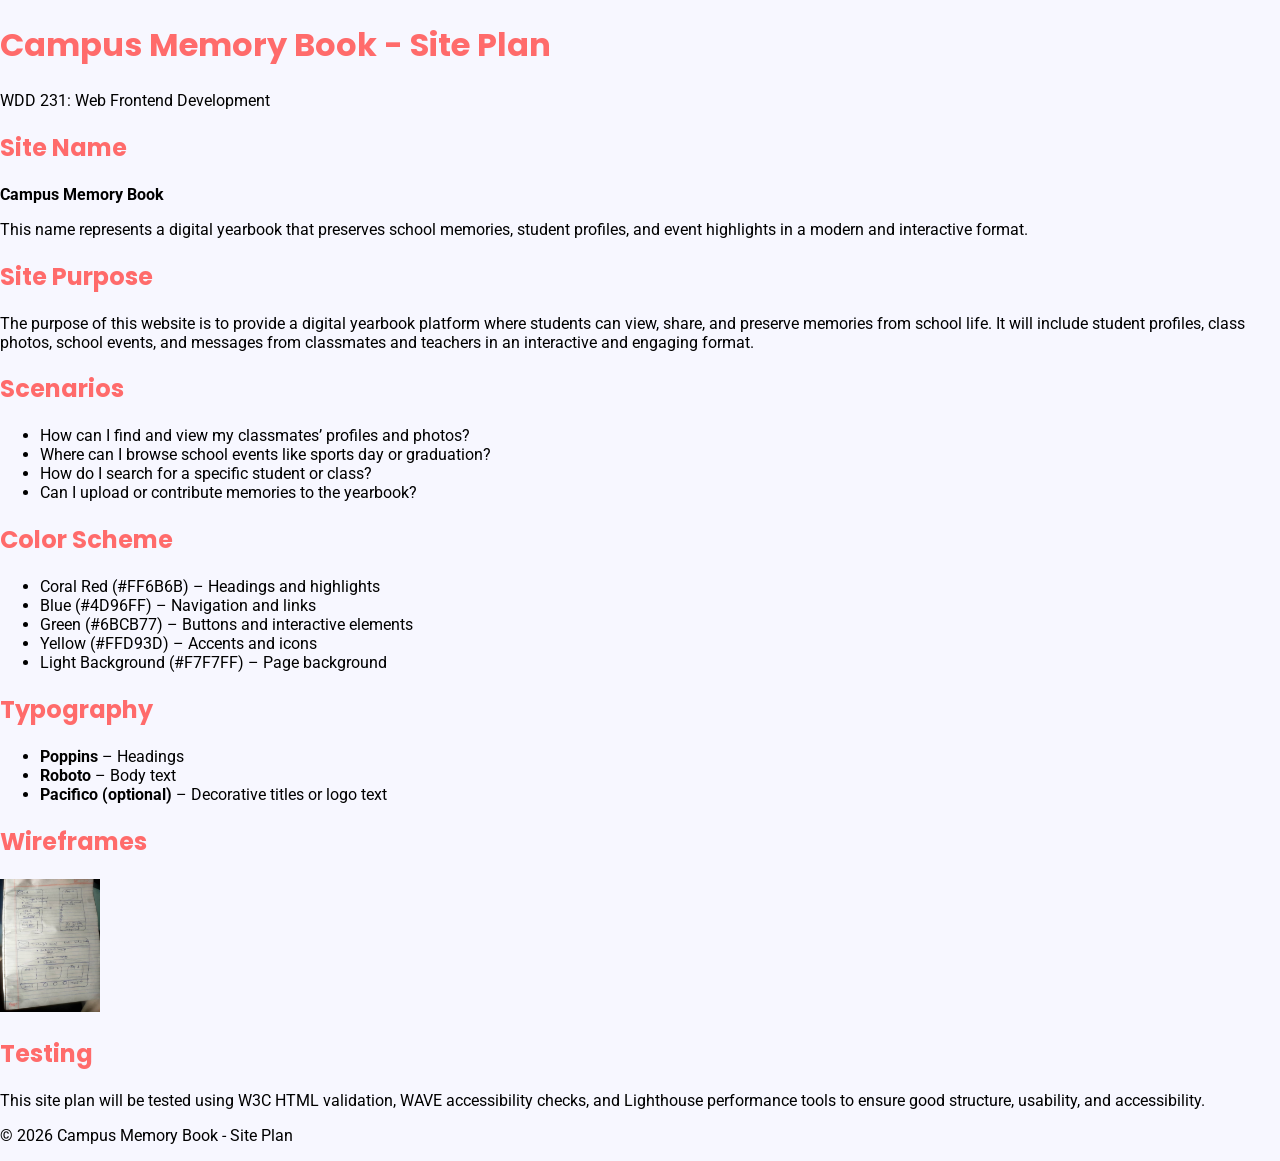
<file: site-plan.html>
<!DOCTYPE html>
<html lang="en">
<head>
    <meta charset="UTF-8">
    <meta name="viewport" content="width=device-width, initial-scale=1.0">
    <title>Campus Memory Book - Site Plan</title>

    <!-- Fonts (optional but recommended) -->
    <link rel="preconnect" href="https://fonts.googleapis.com">
    <link rel="preconnect" href="https://fonts.gstatic.com" crossorigin>
    <link href="https://fonts.googleapis.com/css2?family=Poppins:wght@400;600&family=Roboto:wght@300;400;500&display=swap" rel="stylesheet">

    <!-- CSS -->
    <link rel="stylesheet" href="styles/site-plan.css">
</head>

<body>

<header>
    <h1>Campus Memory Book - Site Plan</h1>
    <p>WDD 231: Web Frontend Development</p>
</header>

<main>

    <section>
        <h2>Site Name</h2>
        <p><strong>Campus Memory Book</strong></p>
        <p>
            This name represents a digital yearbook that preserves school memories,
            student profiles, and event highlights in a modern and interactive format.
        </p>
    </section>

    <section>
        <h2>Site Purpose</h2>
        <p>
            The purpose of this website is to provide a digital yearbook platform
            where students can view, share, and preserve memories from school life.
            It will include student profiles, class photos, school events, and messages
            from classmates and teachers in an interactive and engaging format.
        </p>
    </section>

    <section>
        <h2>Scenarios</h2>
        <ul>
            <li>How can I find and view my classmates’ profiles and photos?</li>
            <li>Where can I browse school events like sports day or graduation?</li>
            <li>How do I search for a specific student or class?</li>
            <li>Can I upload or contribute memories to the yearbook?</li>
        </ul>
    </section>

    <section>
        <h2>Color Scheme</h2>
        <ul>
            <li>Coral Red (#FF6B6B) – Headings and highlights</li>
            <li>Blue (#4D96FF) – Navigation and links</li>
            <li>Green (#6BCB77) – Buttons and interactive elements</li>
            <li>Yellow (#FFD93D) – Accents and icons</li>
            <li>Light Background (#F7F7FF) – Page background</li>
        </ul>
    </section>

    <section>
        <h2>Typography</h2>
        <ul>
            <li><strong>Poppins</strong> – Headings</li>
            <li><strong>Roboto</strong> – Body text</li>
            <li><strong>Pacifico (optional)</strong> – Decorative titles or logo text</li>
        </ul>
    </section>

    <section>
        <h2>Wireframes</h2>
        <img src="images/wireframe.jpeg" alt="wireframes" width="100" height=auto>
    </section>

    <section>
        <h2>Testing</h2>
        <p>
            This site plan will be tested using W3C HTML validation, WAVE accessibility checks,
            and Lighthouse performance tools to ensure good structure, usability, and accessibility.
        </p>
    </section>

</main>

<footer>
    <p>&copy; 2026 Campus Memory Book - Site Plan</p>
</footer>

</body>
</html>
</file>
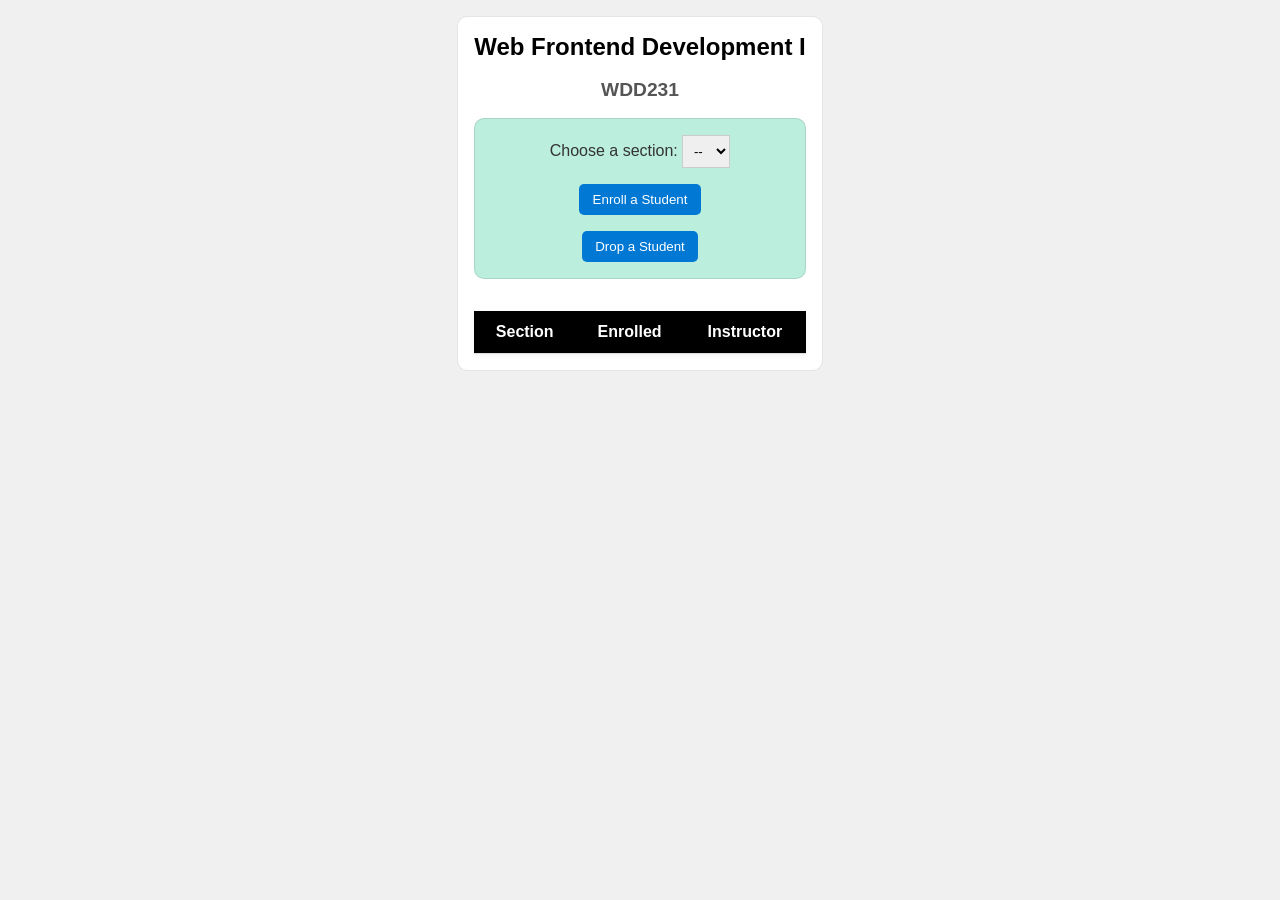
<file: week3/modules.html>
<!DOCTYPE html>
<html lang="en">

<head>
  <meta charset="UTF-8">
  <meta name="viewport" content="width=device-width, initial-scale=1.0">
  <title>Modules Example: Course and Sections</title>
  <link rel="stylesheet" href="styles/modules.css">
  <script type="module" src="scripts/modules.mjs"></script>
</head>

<body>
  <main>
  <h1 id="courseName"></h1>
  <h2 id="courseCode"></h2>

  <div id="enrollment">
    <label for="sectionNumber">Choose a section:</label>
    <select id="sectionNumber">
      <option value="0" disabled selected>--</option>
    </select>
    <button id="enrollStudent">Enroll a Student</button>
    <button id="dropStudent">Drop a Student</button>
  </div>

  <table>
    <thead>
      <tr>
        <th>Section</th>
        <th>Enrolled</th>
        <th>Instructor</th>
      </tr>
    </thead>
    <tbody id="sections"></tbody>
  </table>
  </main>
</body>

</html>
</file>
<file: styles/site-plan.css>
body {
    font-family: 'Roboto', sans-serif;
    background-color: #F7F7FF;
    margin: 0;
}

h1, h2 {
    font-family: 'Poppins', sans-serif;
    color: #FF6B6B;
}

nav {
    background-color: #4D96FF;
    padding: 10px;
}

button {
    background-color: #6BCB77;
    border: none;
    padding: 10px;
    color: white;
    cursor: pointer;
}
</file>
<file: week3/styles/modules.css>
* {
  margin: 0;
  padding: 0;
  box-sizing: border-box;
}

body {
  font-family: Arial, sans-serif;
  background-color: #f0f0f0;
}

main {
  padding: 1rem;
  background-color: #fff;
  color: #333;
  width: fit-content;
  margin: 1rem auto;
  border: 1px solid rgb(0 0 0 / 10%);
  border-radius: 10px;
}

h1 {
  font-size: 1.5rem;
  color: #000;
}

h2 {
  font-size: 1.2rem;
  color: #555;
}

h1,
h2 {
  text-align: center;;
  margin-bottom: 1.1rem;
}

form p {
  margin: .5rem;
  font-weight: bold;
}

#enrollment {
  padding: 1rem 1rem 0 1rem;
  border: 1px solid rgb(0 0 0 / 10%);
  border-radius: 10px;
  background-color: #bed;
  text-align: center;
}

select {
  padding: 0.5em;
  border: 1px solid #ccc;
  width: 3rem;
}

button {
  display: block;
  margin: 1rem auto;
  padding: 0.6em 1em;
  border: none;
  border-radius: 5px;
  background-color: #0078d4;
  color: white;
  cursor: pointer;
}

button:hover {
  background-color: #005fa3;
}

table {
  margin-top: 2rem;
  width: 100%;
  border-collapse: collapse;
  background-color: white;
  box-shadow: 0 2px 6px rgb(0 0 0 / 5%);
}

th,
td {
  padding: 0.75rem;
  text-align: center;
  border-bottom: 1px solid #ddd;
}

th {
  background-color: #000;
  color: white;
  font-weight: bold;
}

tr:hover {
  background-color: #bbb;
}
</file>
